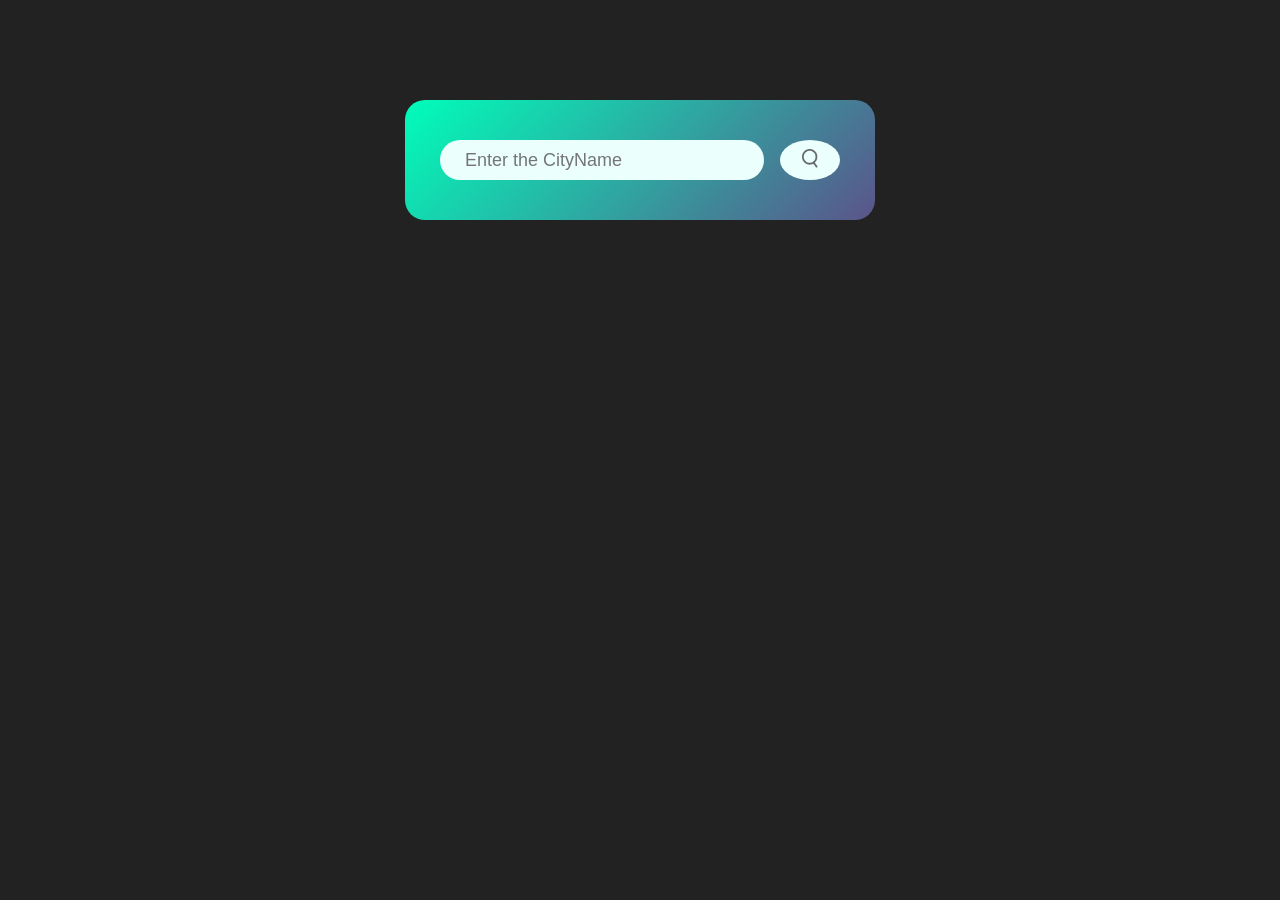
<file: index.html>
<!DOCTYPE html>
<html lang="en">
<head>
    <meta charset="UTF-8">
    <meta name="viewport" content="width=device-width, initial-scale=1.0">
    <title>Weather App</title>
    <link rel="stylesheet" href="./style.css">
</head>
<body>
    <div class="card">
        <div class="search">
            <input type="text" id="in"spellcheck="false" placeholder="Enter the CityName">
            <button><img src="./images/search.png" alt=""></button>
        </div>
        <div class="error">
            <p>Invalid City Name</p>
        </div>
        <div class="weather">
            <img src="./images/clouds.png" alt="" class="weather-icon">
            <h1 class="temp">22°c</h1>
            <h2 class="city">New York</h2>
            <div class="details">
                <div class="col">
                    <img src="./images/humidity.png" alt="Humidity">
                    <div>
                     <p class="humidity">50%</p>
                     <p>Humidity</p>
                    </div>
                 </div>
                 <div class="col">
                    <img src="./images/wind.png" alt="Wind">
                    <div>
                     <p class="wind">15 km/h</p>
                     <p>Wind</p>
                    </div>
                 </div>
               
            </div>
        </div>
    </div>

    <script src="./script.js"></script>
</body>
</html>
</file>
<file: style.css>
*{
    margin:0px;
    padding:0px;
    font-family: 'Poppins',sans-serif;
    box-sizing: border-box;
}

body{
    background:#222;
}

.card{
    height:90%;
    max-width: 470px;
    background:linear-gradient(135deg,#00feba,#5b548a);
    color:#fff;
    margin:100px auto 0;
    border-radius: 20px;
    padding:40px 35px;
    text-align: center ;

}

.search{
    height:100%;
    display:flex;
    align-items: center;
    justify-content: space-between;

    input{
        border:0;
        outline:0;
        background:#ebfffc;
        color:#555;
        padding:10px 25px;
        height:40px;
        border-radius: 30px;
        flex:1;
        margin-right:16px;
        font-size:18px;

    }

    button{
        border:0;
        outline:0;
        background:#ebfffc;
        border-radius: 50%;
        width:60px;
        height: 40px;
        cursor: pointer;

    }

    img{
        width: 16px;
    }

}

.weather-icon{
    width: 170px;
    margin-top: 30px;
}

.weather{
    h1{
        font-size: 80px;
        font-weight: 500;
    }

    h2{
        font-size: 45px;
        font-weight: 400;
        margin-top: -10px;
    }

    
}

.details{
    display:flex;
    align-items: center;
    justify-content: space-between;
    padding: 0 20px;
    margin-top: 50px;


    .col{
        display: flex;
        align-items: center;
        text-align: left;
    }

    img{
        width: 40px;
        margin-right: 10px;

    }

}

.humidity,.wind{
    font-size: 28px;
    margin-top: -6px;


}

.weather{
    display: none;
}

.error{
    text-align: left;
    margin-left: 10px;
    font-size: 14px;
    margin-top: 10px;
    display: none;
}
</file>
<file: weather.css>
*{
    margin:0px;
    padding:0px;
    font-family: 'Poppins',sans-serif;
    box-sizing: border-box;
}

body{
    background:#222;
}

.card{
    height:90%;
    max-width: 470px;
    background:linear-gradient(135deg,#00feba,#5b548a);
    color:#fff;
    margin:100px auto 0;
    border-radius: 20px;
    padding:40px 35px;
    text-align: center ;

}

.search{
    height:100%;
    display:flex;
    align-items: center;
    justify-content: space-between;

    input{
        border:0;
        outline:0;
        background:#ebfffc;
        color:#555;
        padding:10px 25px;
        height:40px;
        border-radius: 30px;
        flex:1;
        margin-right:16px;
        font-size:18px;

    }

    button{
        border:0;
        outline:0;
        background:#ebfffc;
        border-radius: 50%;
        width:60px;
        height: 40px;
        cursor: pointer;

    }

    img{
        width: 16px;
    }

}

.weather-icon{
    width: 170px;
    margin-top: 30px;
}

.weather{
    h1{
        font-size: 80px;
        font-weight: 500;
    }

    h2{
        font-size: 45px;
        font-weight: 400;
        margin-top: -10px;
    }

    
}

.details{
    display:flex;
    align-items: center;
    justify-content: space-between;
    padding: 0 20px;
    margin-top: 50px;


    .col{
        display: flex;
        align-items: center;
        text-align: left;
    }

    img{
        width: 40px;
        margin-right: 10px;

    }

}

.humidity,.wind{
    font-size: 28px;
    margin-top: -6px;


}

.weather{
    display: none;
}

.error{
    text-align: left;
    margin-left: 10px;
    font-size: 14px;
    margin-top: 10px;
    display: none;
}
</file>
